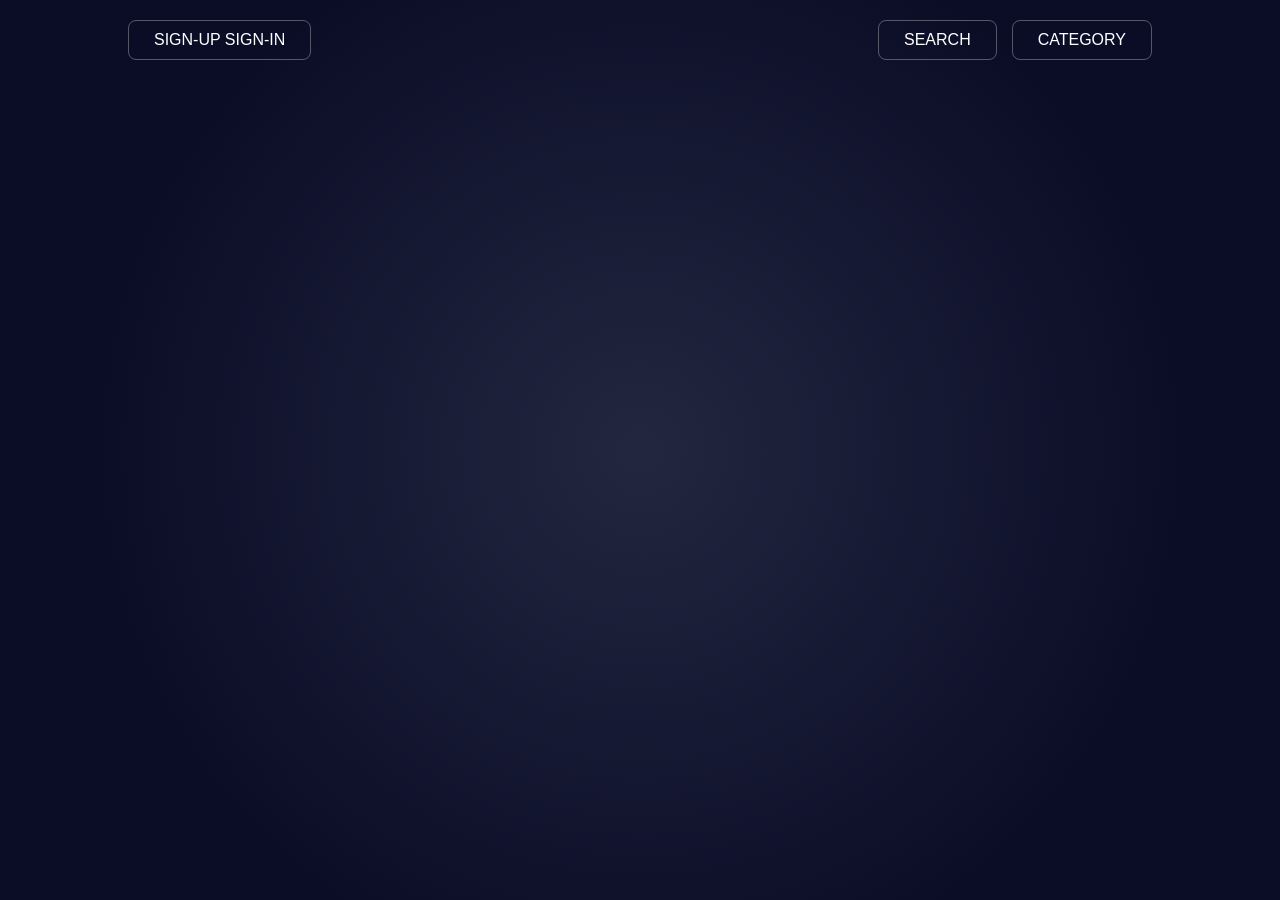
<file: Front_End/index.html>
<!doctype html>
<html lang="en">
    <head>
        <meta charset="UTF-8" />
        <meta name="viewport" content="width=device-width, initial-scale=1.0" />
        <link rel="stylesheet" href="/assets/css/style.css" />
        <title>MENU</title>
    </head>
    <body>
        <nav>
            <div class="container">
                <div class="left_nav_box">
                    <a class="link_hover" target="_self" href="sign.html"
                        >SIGN-UP SIGN-IN</a
                    >
                </div>
                <div class="right_nav_box">
                    <a class="link_hover" href="">SEARCH</a>
                    <a class="link_hover" href="">CATEGORY</a>
                </div>
            </div>
        </nav>
    </body>
</html>
</file>
<file: assets/css/style.css>
body {
    background-color: rgb(11, 13, 39);
    background-image: radial-gradient(
        circle,
        rgba(40, 45, 70, 0.8) 0%,
        rgba(11, 13, 39, 1) 70%
    );
    margin: 0;
    height: 100vh;
    font-family: "Segoe UI", Tahoma, Geneva, Verdana, sans-serif;
    position: relative;
    overflow: hidden;
}

.container {
    width: 80%;
    margin: auto 0;
    display: flex;
}

nav {
    width: 100%;
    display: flex;
    justify-content: center;
    flex-direction: row;
}

nav > main.container {
    width: 80%;
    display: flex;
    justify-content: space-between;
    align-items: center;
}

nav > main > div > a {
    text-decoration: none;
    color: white;
}

nav > main > div {
    background-color: unset;
    text-decoration: none;
    border-color: #999999;
    padding: 5px 5px 5px 5px;
}

.right_nav_box {
    display: flex;
    gap: 15px;
    justify-content: end;
}

.left_nav_box {
    display: flex;
}

.left_nav_box,
.right_nav_box {
    width: 100%;
    display: flex;
    margin-top: 20px;
    gap: 15px;
}

.left_nav_box > a,
.right_nav_box > a {
    padding: 10px 25px;
    background-color: transparent;
    color: white;
    border: 1px solid rgba(255, 255, 255, 0.3);
    border-radius: 8px;
    cursor: pointer;
    font-size: 16px;
    font-weight: 500;
    transition: all 0.3s ease;
    text-decoration: none;
    text-align: center;
}

.left_nav_box > a:hover,
.right_nav_box > a:hover {
    background-color: #6a1bff;
    border-color: #6a1bff;
    color: white;
    box-shadow: 0 5px 15px rgba(106, 27, 255, 0.4);
}
</file>
